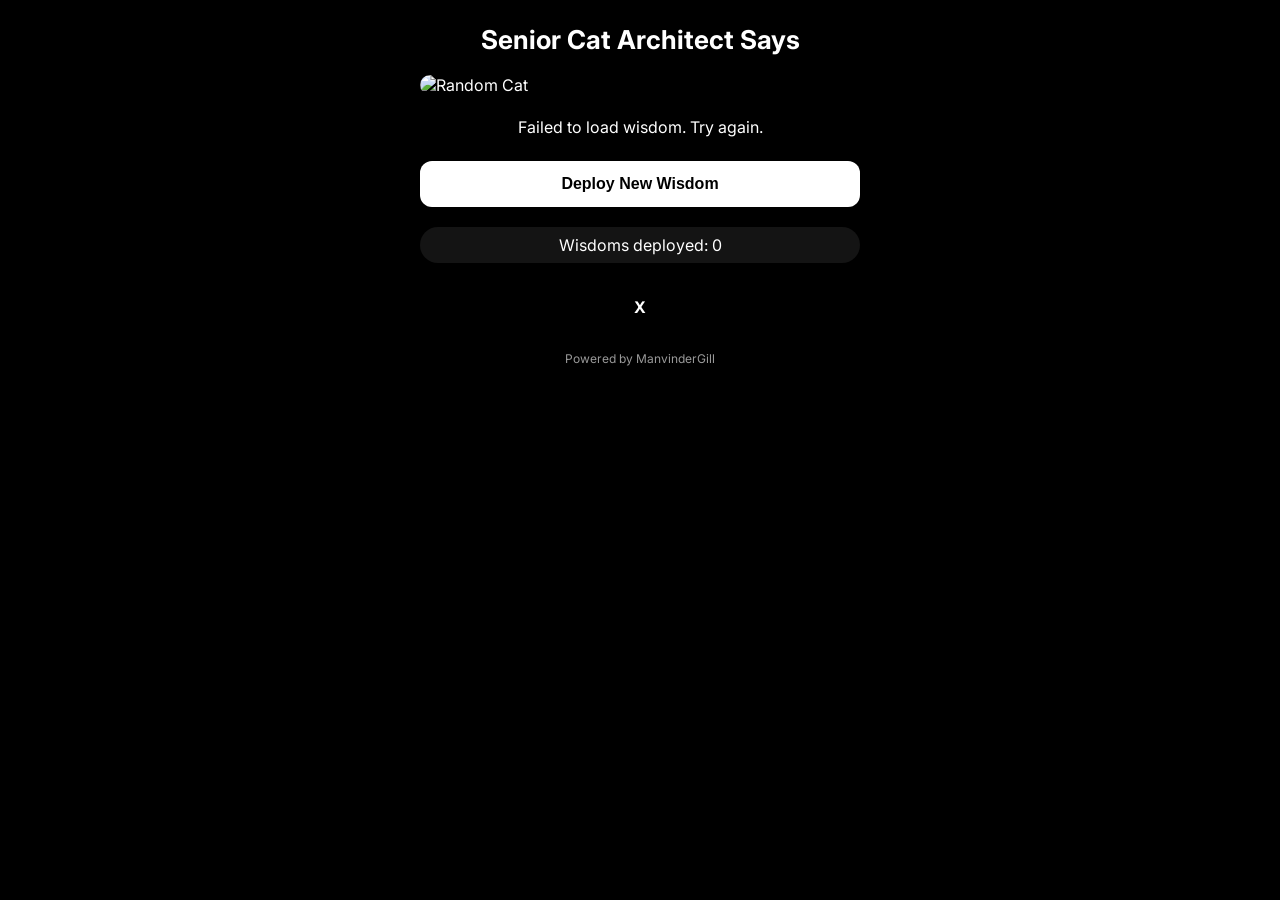
<file: index.html>
<!DOCTYPE html>
<html lang="en">
<head>
  <meta charset="UTF-8" />
  <meta name="viewport" content="width=device-width, initial-scale=1.0" />
  <title>Senior Cat Architect Says</title>

  <link rel="stylesheet" href="style.css" />
  <link href="https://fonts.googleapis.com/css2?family=Inter:wght@400;600;700&display=swap" rel="stylesheet">
</head>
<body>

  <div class="background" id="bgBlur"></div>

  <div class="container">
    <h1>Senior Cat Architect Says</h1>

    <img id="catImage" alt="Random Cat" />

    <p id="fact">Loading wisdom...</p>

    <button id="generateBtn">Deploy New Wisdom</button>

    <p class="counter">
      Wisdoms deployed: <span id="count">0</span>
    </p>

    <div class="x-share" id="shareX">X</div>

    <footer>Powered by ManvinderGill</footer>
  </div>

  <script src="script.js"></script>
</body>
</html>
</file>
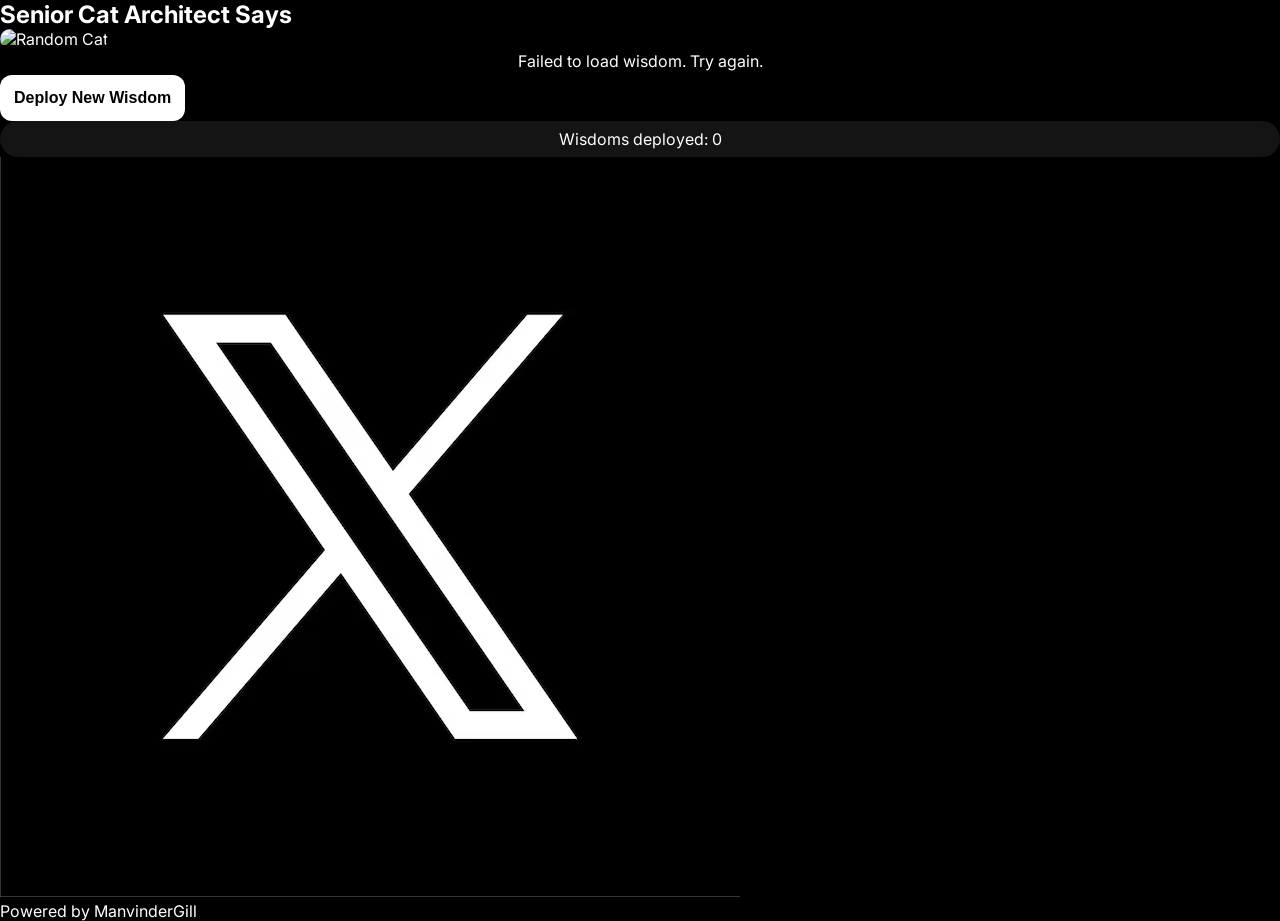
<file: cat.html>
<!DOCTYPE html>
<html lang="en">

<head>
    <meta charset="UTF-8" />
    <meta name="viewport" content="width=device-width, initial-scale=1.0" />
    <title>Daily Cat Wisdom</title>

    <link rel="stylesheet" href="style.css" />
    <link href="https://fonts.googleapis.com/css2?family=Inter:wght@400;600;700&display=swap" rel="stylesheet">
</head>

<body>

    <div class="card">
        <h2>Senior Cat Architect Says</h2>

        <img id="catImage" alt="Random Cat" />

        <p id="fact">Loading wisdom...</p>

        <button id="generateBtn">Deploy New Wisdom</button>

        <div class="counter">
            Wisdoms deployed: <span id="count">0</span>
        </div>

        <div class="share-section">
            <a id="shareX" target="_blank" aria-label="Share on X">
                <img src="/img/x.avif" alt="X logo" class="x-icon" />
            </a>
        </div>

        <div class="footer">
            Powered by ManvinderGill
        </div>
    </div>

    <script src="script.js"></script>
</body>

</html>
</file>
<file: style.css>
* {
  margin: 0;
  padding: 0;
  box-sizing: border-box;
}

body {
  font-family: 'Inter', sans-serif;
  background: #000;
  color: white;
  min-height: 100vh;
  overflow-y: auto;
}

.background {
  position: fixed;
  inset: 0;
  background-size: cover;
  background-position: center;
  filter: blur(40px);
  transform: scale(1.2);
  opacity: 0.5;
  z-index: -1;
}

.container {
  max-width: 480px;
  margin: 0 auto;
  padding: 24px 20px 40px;
  display: flex;
  flex-direction: column;
  gap: 20px;
}

h1 {
  text-align: center;
  font-size: 26px;
  font-weight: 700;
}

#catImage {
  width: 100%;
  border-radius: 16px;
  object-fit: cover;
}

#fact {
  font-size: 16px;
  line-height: 1.6;
  text-align: center;
}

button {
  padding: 14px;
  border-radius: 12px;
  border: none;
  font-size: 16px;
  font-weight: 600;
  cursor: pointer;
  background: white;
  color: black;
}

button:active {
  transform: scale(0.98);
}

.counter {
  background: rgba(255,255,255,0.08);
  padding: 8px 14px;
  border-radius: 999px;
  text-align: center;
}

.x-share {
  width: 48px;
  height: 48px;
  margin: 0 auto;
  display: flex;
  align-items: center;
  justify-content: center;
  background: black;
  border-radius: 8px;
  font-weight: bold;
  cursor: pointer;
}

footer {
  text-align: center;
  font-size: 12px;
  opacity: 0.6;
}
</file>
